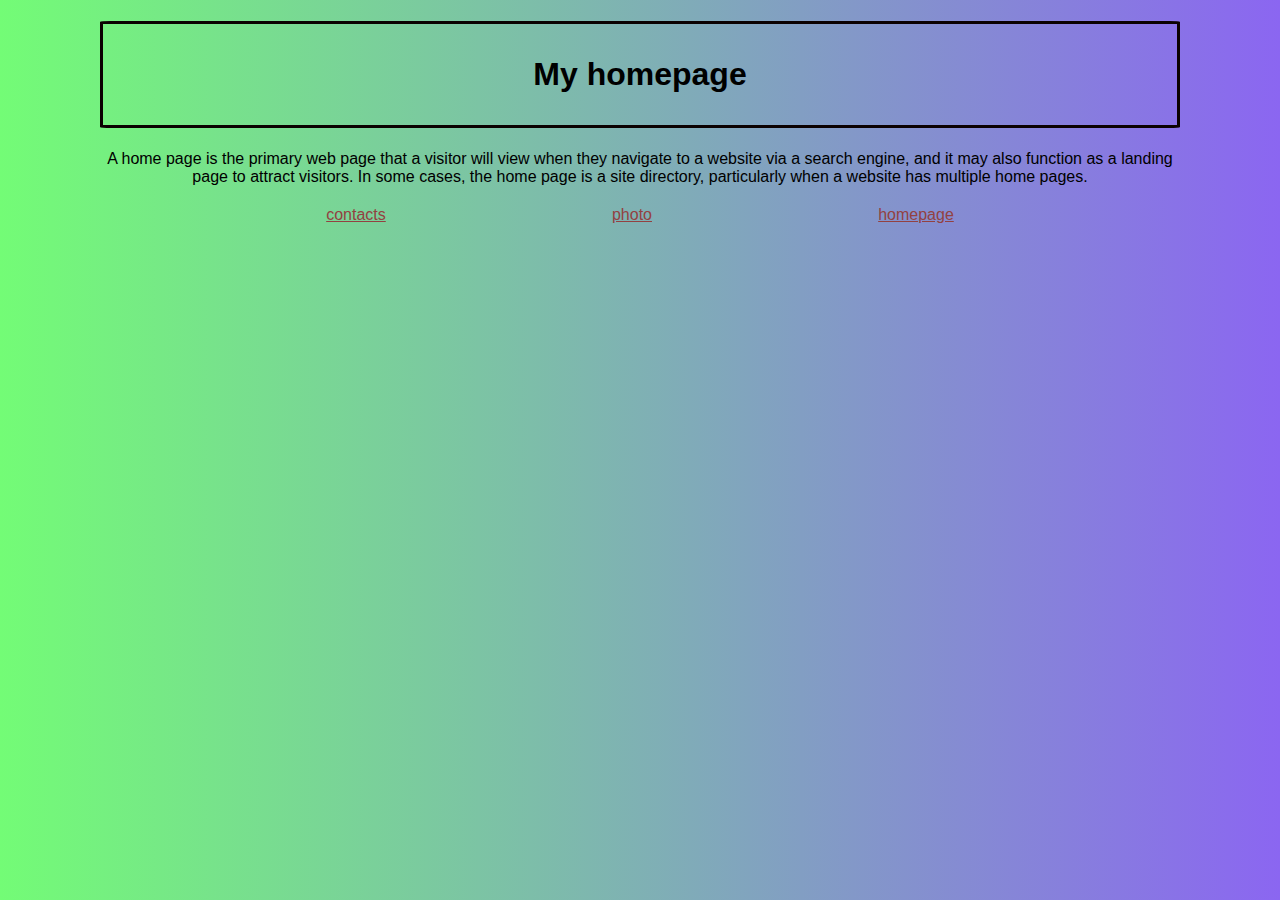
<file: index.html>
<!DOCTYPE html>
<html lang="en">
  <head>
    <meta charset="UTF-8" />
    <meta http-equiv="X-UA-Compatible" content="IE=edge" />


    <link rel="stylesheet" href="/src/styles.css" />
    <title> Welcome to our page Croissant.com </title>
        <meta
      name="description"
      content="This is website croissant.com welcome to our page and have a fan."
    />
  </head>
  <body>
    <h1>My homepage</h1>
    <h4 class="page-about"></h4>
      A home page is the primary web page that a visitor will view when they
      navigate to a website via a search engine, and it may also function as a
      landing page to attract visitors. In some cases, the home page is a site
      directory, particularly when a website has multiple home pages.
    </h4>
    <div class="main-links">
      <a href="/contact.html" title="Click to contact with me">contacts</a>
      <a href="/photo.html" title="Click to see my photolab">photo</a>
      <a href="/" title="Click to back homepage">homepage</a>
    </div>
  </body>
</html>
</file>
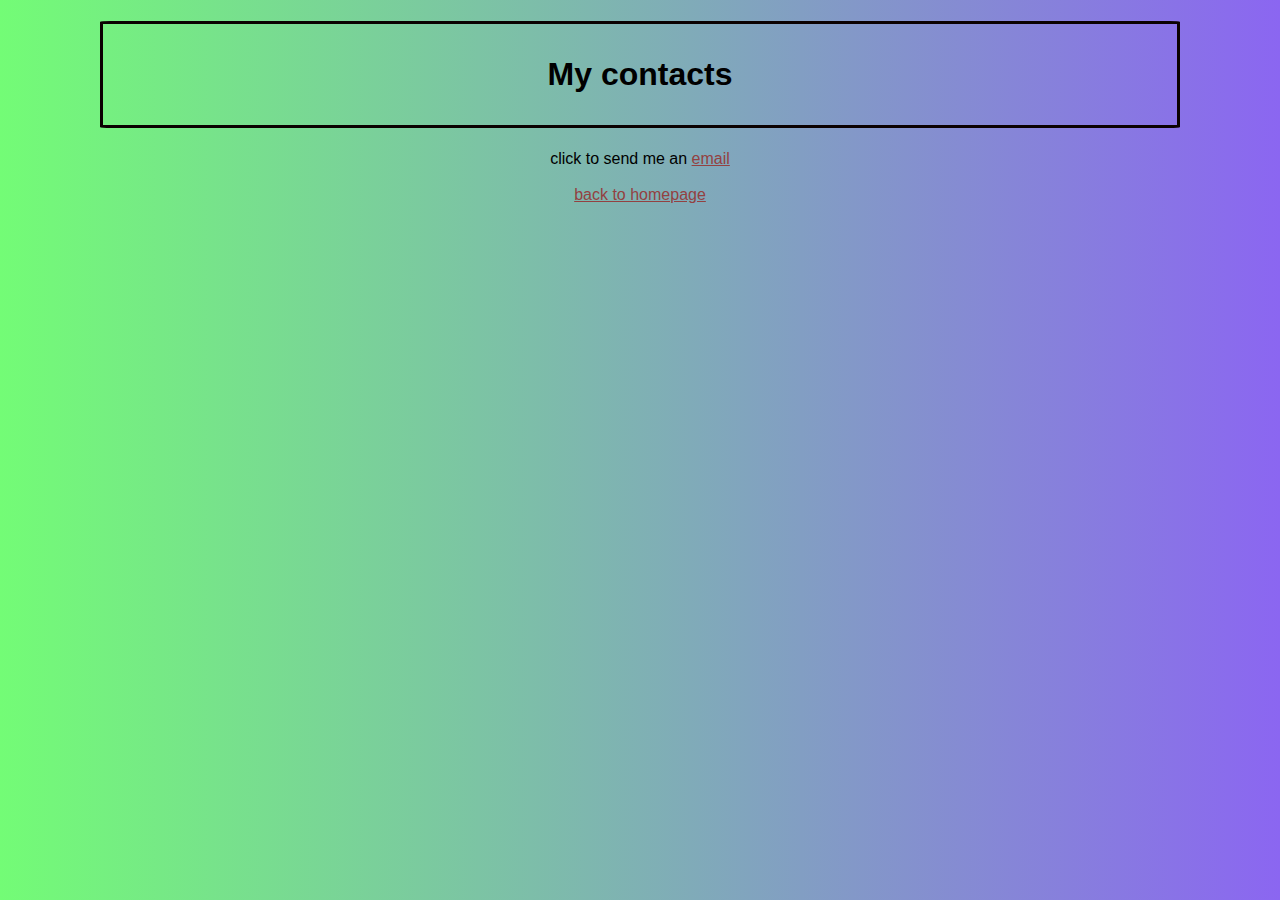
<file: contact.html>
<!DOCTYPE html>
<html lang="en">
  <head>
    <meta charset="UTF-8" />
    <meta http-equiv="X-UA-Compatible" content="IE=edge" />
    <meta name="viewport" content="width=device-width, initial-scale=1.0" />
    <meta
      name="description"
      content="This is website croissant.com welcome to our page and have a fan."
    />
    <link rel="stylesheet" href="/src/styles.css" />
    <title>Contact me</title>
  </head>
  <body>
    <h1>My contacts</h1>
    <span>click to send me an </span
    ><a href="mailto:t@gmail.com" title="Click to send mail">email</a>
    <br />
    <br />
    <div><a href="/" title="Click to back homepage">back to homepage</a></div>
  </body>
</html>
</file>
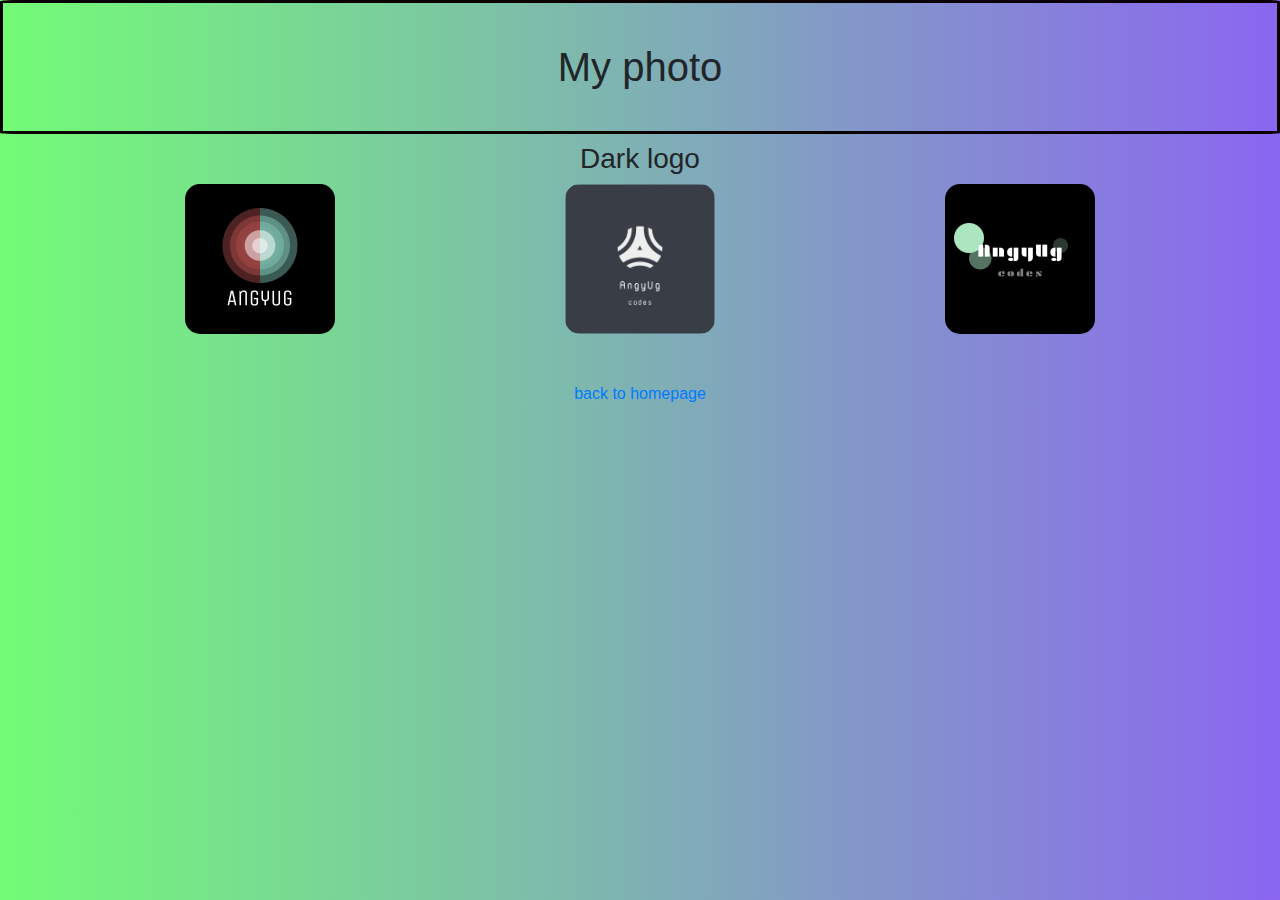
<file: photo.html>
<!DOCTYPE html>
<html lang="en">
  <head>
    <meta charset="UTF-8" />
    <meta http-equiv="X-UA-Compatible" content="IE=edge" />
    <link rel="stylesheet" href="/src/styles.css" />
    <link
      rel="stylesheet"
      href="https://cdn.jsdelivr.net/npm/bootstrap@4.3.1/dist/css/bootstrap.min.css"
      integrity="sha384-ggOyR0iXCbMQv3Xipma34MD+dH/1fQ784/j6cY/iJTQUOhcWr7x9JvoRxT2MZw1T"
      crossorigin="anonymous"
    />
    <title>My photolab Croissant.com</title>
    <meta
      name="description"
      content="This is website croissant.com welcome to our page and have a fan."
    />
  </head>
  <body>
    <h1 class="text-center">My photo</h1>

    <div class="container">
      <div class="row">
        <div class="col text-center"><h3>Dark logo</h3></div>
      </div>
      <div class="row text-center">
        <div class="col-4">
          <img
            src="/images/image_main.png"
            alt="Dark logo for main using"
            width="150"
            class="main-image"
          />
        </div>
        <div class="col-4">
          <img
            src="/images/pinterest_image.png"
            width="150"
            alt="Dark logo for pinterest"
            class="main-image"
          />
        </div>
        <div class="col-4">
          <img
            src="/images/profile_image.png"
            width="150"
            alt="Dark logo for profile"
            class="main-image"
          />
        </div>
      </div>
    </div>
    <br />
    <br />
    <div class="text-center">
      <a href="/" title="Click to back homepage">back to homepage</a>
    </div>
  </body>
</html>
</file>
<file: src/styles.css>
.main-image {
  border-radius: 10%;
}
body {
  font-family: "Franklin Gothic Medium", "Arial Narrow", Arial, sans-serif;
  text-align: center;
  margin-left: 100px;
  margin-right: 100px;
  margin-bottom: 20px;
  margin-top: 20px;
  background: linear-gradient(
    90deg,
    rgb(115, 252, 118) 0%,
    rgb(139, 102, 241) 100%
  );
}
a:visited {
  color: #934141;
}

a {
  color: #934141;
}
h1 {
  border-width: 3px;
  border-style: solid;
  border-color: #0b0101;
  padding: 1em;
  border-radius: 1%;
}

.main-links {
  display: flex;
  justify-content: space-evenly;
  margin-top: 20px;
}

.page-about {
  color: rgba(21, 1, 23, 0.777);
}
</file>
